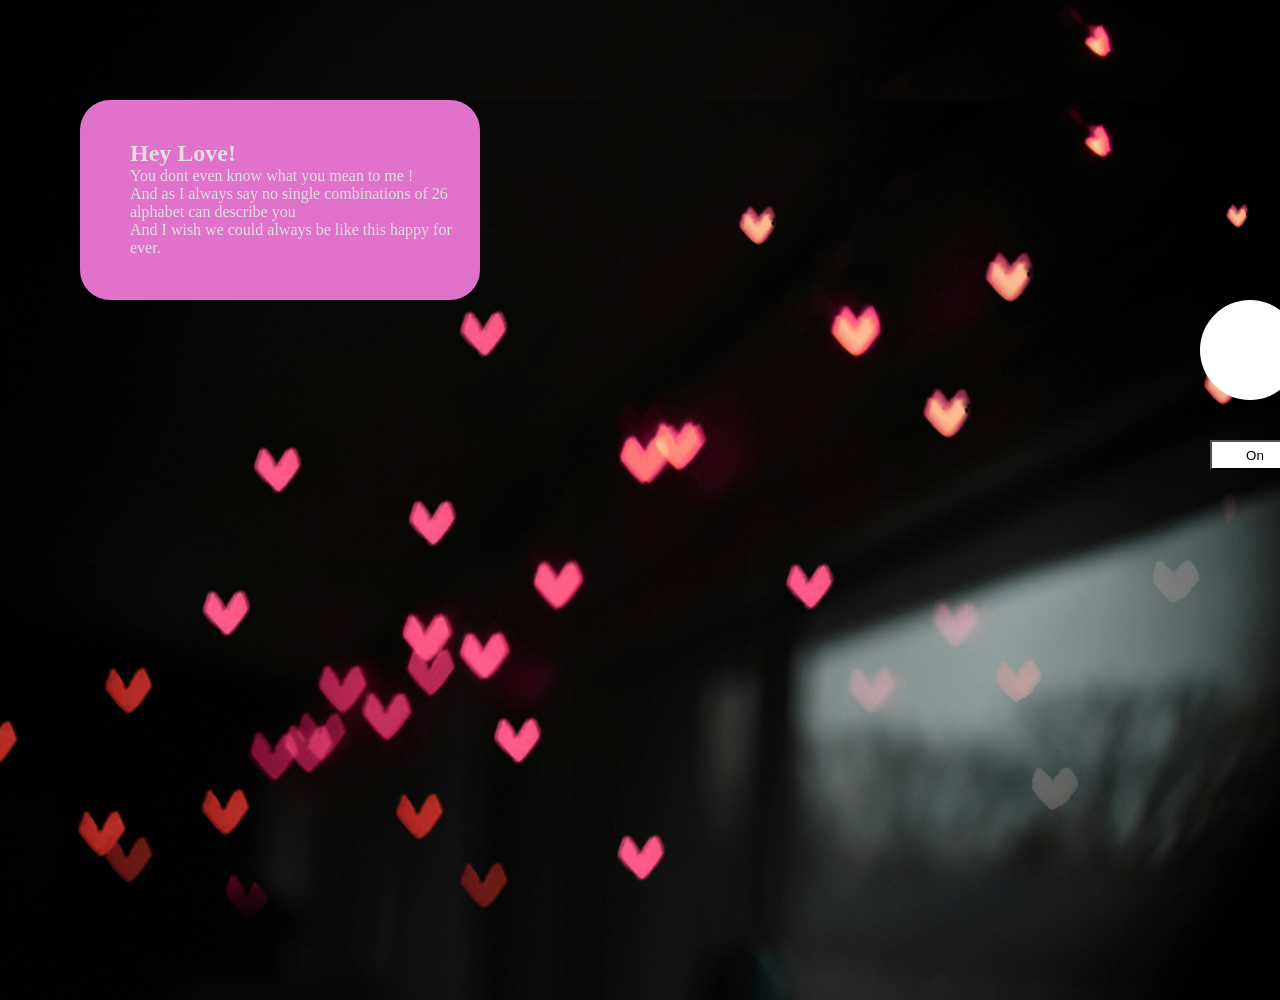
<file: webdev/p1/p2/index.html>
<!DOCTYPE html>
<html lang="en">
<head>
    <meta charset="UTF-8">
    <meta name="viewport" content="width=device-width, initial-scale=1.0">
    <title>Practice</title>

    <link rel="stylesheet" href="style.css">
    
</head>
<body>


<div class="box">
    <h2>
        Hey Love!
    </h2>
    <p> You dont even know what you mean to me ! <br>
        And as I always say no single combinations of 26 alphabet can describe you <br>
    And I wish we could always be like this happy for ever.</p>

    
</div>
<div id="light"> </div>
<button id="btn">On</button>
<script src="scrpt.js"></script>

</body>
</file>
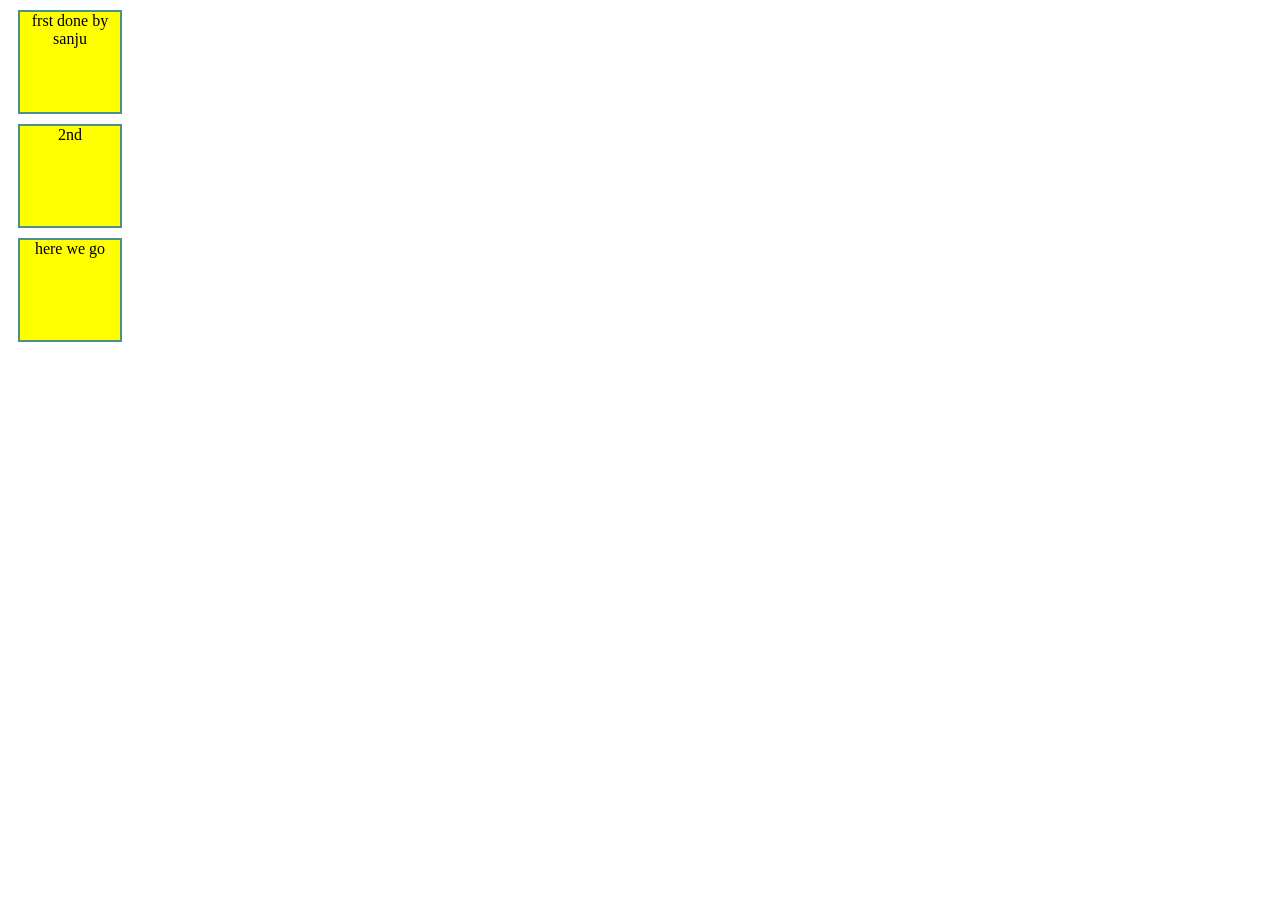
<file: webdev/p1/p4/i.html>
<!DOCTYPE html>
<html lang="en">
<head>
    <meta charset="UTF-8">
    <meta name="viewport" content="width=device-width, initial-scale=1.0">
    <title>SANJUSS</title>
    <link rel="stylesheet" href="sy.css">
</head>

<body>
<div class="box">
frst
</div>
<div class="box">
    2nd
    </div>
<div class="box">
        thrd
        </div>
<script src="sc.js"></script>
</body>
</html>
</file>
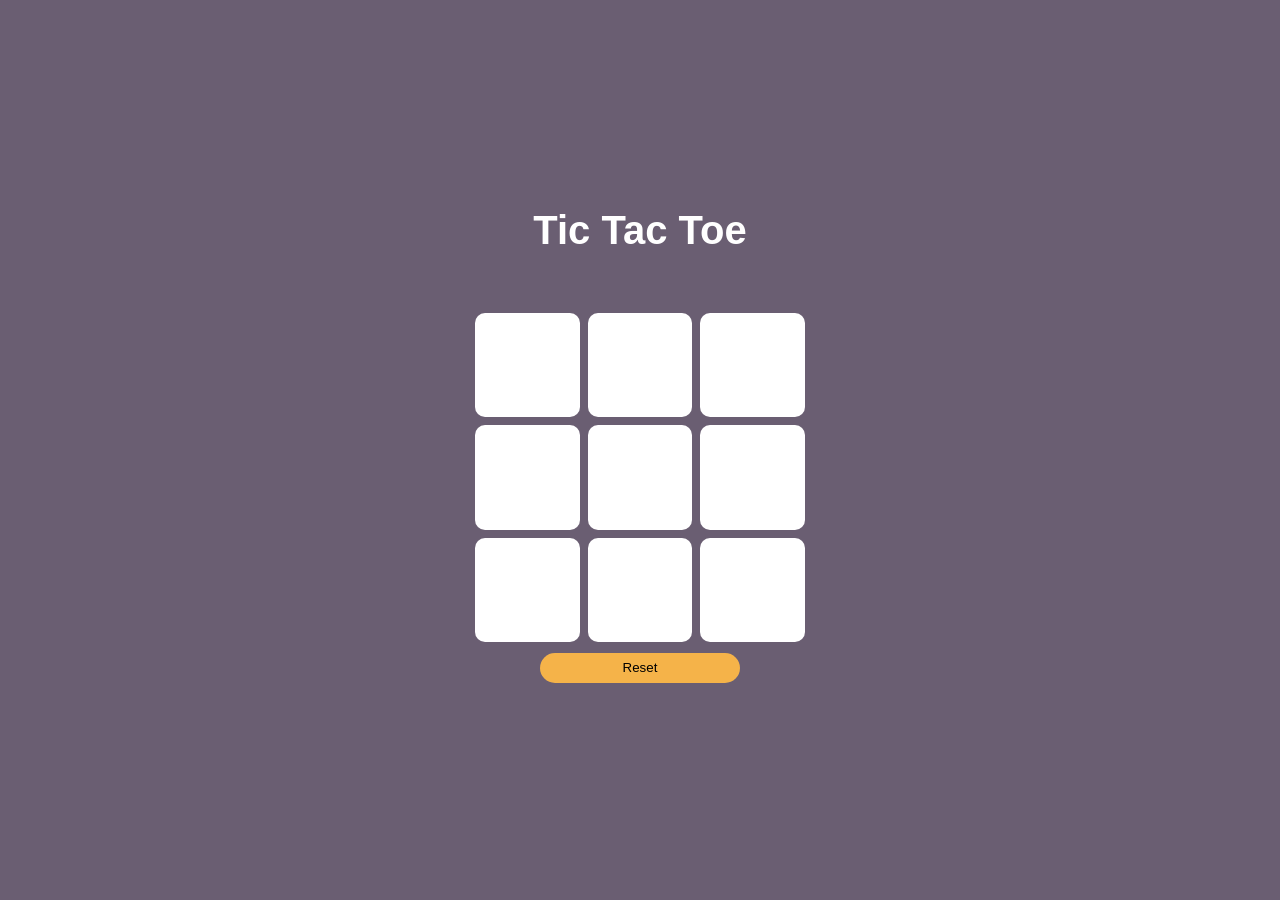
<file: webdev/p1/tictactoe/indx.html>
<!DOCTYPE html>
<html>
<head>
    <meta charset="UTF-8" />
    <title>TicTacToe</title>

    <link rel="stylesheet" href="style.css">
</head>
<body>

    <main>
        <h1>Tic Tac Toe</h1>
        <h1 id="wnmsg"> </h1>

     <div class="game">

        

        <button class="btn"></button>
        <button class="btn"></button>
        <button class="btn"></button>
        
        <button class="btn"></button>
        <button class="btn"></button>
        <button class="btn"></button>
        <button class="btn"></button>
        <button class="btn"></button>
        <button class="btn"></button>



     </div>



     <button id="rest"> Reset</button>




    </main>

    <script src="app.js"></script>
</body>
</html>
</file>
<file: webdev/p1/p2/style.css>
*{
    margin:0;
    padding: 0;
    box-sizing: border-box;


}
html,
body{
    height: 100%;
    background-image: url("ele1.jpeg");
    background-size: cover;      /* Fill the screen */
    background-position: center; /* Center the image */
    background-repeat: no-repeat;
}

.box{

    height: 200px;
    width: 400px;
    font-family :gilson; 
    
    margin-top:100px;
    margin-left:80px;
    padding-left:50px;

    padding-top: 40px;
    

    border-radius: 30px;
    color: hsl(0, 0%, 87%);
    background-color:rgb(225, 114, 203);
}
.box:hover{
    color:rgb(0, 0, 0);
    background-color:rgb(125, 246, 178);
}
#light{
    height:100px;
    width:100px;
    margin-left:1200px;
    background-color:white;

    border-radius:70%;

}
#btn{
    height:30px;
    width:90px;
    margin-top:40px;
    margin-left:1210px;
    background-color:white;

}
</file>
<file: webdev/p1/p4/sy.css>
.box{
    height:100px;
    width:100px;
    border: 2px solid rgb(77, 144, 137);

    margin:10px;
    text-align:center;

    background-color:yellow;


}
</file>
<file: webdev/p1/tictactoe/style.css>
* {
    margin: 0;
    padding: 0;
    box-sizing: border-box;
}

body {
    min-height: 100vh;
    background-color: #6A5E72;
    color: white;

    display: flex;
    justify-content: center;
    align-items: center;

    font-family: Arial, sans-serif;
}

main {
    text-align: center;
}

h1 {
    margin-bottom: 30px;
    font-size: 40px;
}

.game {
    width: 330px;
    height: 330px;

    display: grid;
    grid-template-columns: repeat(3, 1fr);
    grid-template-rows: repeat(3, 1fr);

    gap: 8px;
}

.btn {
    font-size: 50px;
    font-weight: bold;
   color:#7E95FB;

    border: none;
    border-radius: 10px;

    background-color: #ffffff;


    cursor: pointer;

    transition: 0.2s;
}

.btn:hover {
    background-color: #dddddd;
    transform: scale(1.03);
}

#rest{
    margin:10px;
    height:30px;
    width:200px;
    border-radius:20px;
    border:none;
    background-color:#F5B349;
}
#rest:hover{
    background-color: #f1bc66;
    transform: scale(1.03);
}
#wnmsg{

    color: rgb(224, 196, 196);

    display: flex;
    justify-content: center;
    align-items: center;


  

    font-family: Arial, sans-serif;
}
</file>
